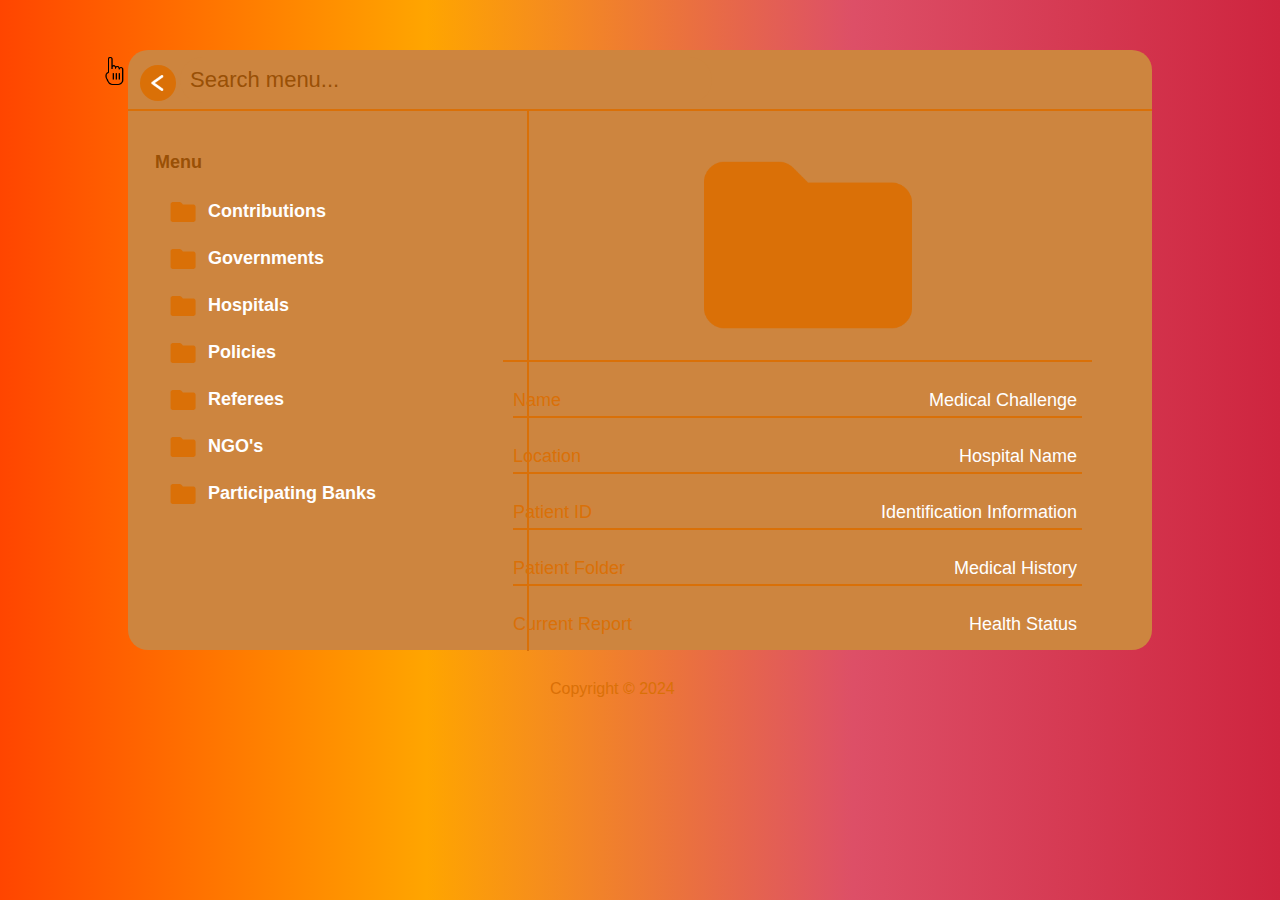
<file: SeeTheDoctor/dashboard.html>
<!DOCTYPE html>
<html lang='en'>
<head>
    <meta charset ='UTF-8'>
    <meta http-equiv="X-UA Compatible" content="ie-edge">
    <meta name="viewport" content="width=device-width, initial-scale=1.0">
    <meta name="keywords" content="Medical App, Health App, Life App">
    <meta name="description" content="Sickness free, Health Check Level,
         Health maintainance and diagnosis, See a Doctor App">
    <meta name="author" content="Okiemute Enajijevwe">
    <link rel="stylesheet" href="dashboard.css">
    <link rel="shortcut icon" href="images/icons8-stethoscope-32.ico" type="image/x-icon">
    <title>dashboard</title>
</head>
<body>
     <div id="container">
          <img class="cursor" src="images/icons8-hand-cursor-50.png" 
            alt= "https://icons8.com/icon/11655/hand-cursor">
            <header class="container-child">
               <img class ="less-than-sign" src="images/icons8-less-than-30.png"
                  alt="Less than icon (Icon8) by https://icons8.com/icons/set/less-than">
             <input type= "text" placeholder= 'Search menu...'>
          </header>
          <hr class="rule1">
          <main class="container-child2"> 
                    <div class="dashboard">
                             <img src='images/icons8-folder-384.png' 
                                alt="Folder icon (Icons8) by https://icons8.com">      
                         <div class="dashboard-data">
                              <ul>
                              <hr class='rule2'>
                                   <li><a href="#">Name<span class="dashboard-right-data">Medical Challenge</span></a></li>
                                   <li><a href="#">Location<span class="dashboard-right-data">Hospital Name</span></a></li>
                                   <li><a href="">Patient ID<span class="dashboard-right-data">Identification Information</span></a></li>
                                   <li><a href="">Patient Folder<span class="dashboard-right-data">Medical History</span></a></li>
                                   <li><a href="#">Current Report<span class="dashboard-right-data">Health Status</span></a></li>
                              </ul>
                         </div>
                    </div>
                    <br>
                    <p class="menu-text">Menu</p>
                         <ul class="menu">
                              <li class="menu-li"><a href="#">Contributions</a></li>
                              <li class="menu-li"><a href="#">Governments</a></li>
                              <li class="menu-li"><a href="#">Hospitals</a></li>
                              <li class="menu-li"><a href="#">Policies</a></li>
                              <li class="menu-li"><a href="#">Referees</a></li>
                              <li class="menu-li"><a href="#">NGO's</a></li>
                              <li class="menu-li"><a href="#">Participating Banks</a></li>
                         </ul>
               </main>
          <footer class="container-child">
               Copyright &#169 2024
          </footer>                                                                                                                                                                                                                                                                                                                                                                                                                                                                                                                                                                                                                                                                
    </div>
    <script src="script.js"></script>
</body>
</html>
</file>
<file: SeeTheDoctor/dashboard.css>
* {
    border: 0;
    padding: 0;
    margin: 0;
    }

    body {
    font-family: Arial, Helvetica, sans-serif;
    background-image: linear-gradient(to left, #ce253f, rgb(221, 79, 103), orange, orangered);
    position: relative;
    }

    input[type=text] {
    width: 40%;
    padding: 10px;
    color: #da7007;
    font-size: 22px;    
    align-self: flex-start;
    position: absolute;
    top: 7px;
    left: 180px;
    outline-color: #da7007;
    outline: none;
    border-radius: 50px;
    background-color: #cd853f;
    }

    main {
    width: 30%;
    height: 88.5%;
    border-right-width: 2px;
    border-right-style: solid;
    border-right-color: #da7007;
    align-self:flex-start;
    position: absolute;
    top: 55px;
    flex: 1 1 auto;
    font-size: 32px;
    font-weight: 700;
    margin: 5px;
    padding: 5px;
    }

    footer {
    position: absolute;
    top: 630px;
    left: 550px;
    color: #da7007;
    }

    main li a {
    display: block;
    text-decoration: none;
    color: #fff;
    font-size: 18px;
    }

    img {
    height: auto;
    width : 250px;
    position: absolute;
    left: 550px;
    top: 10px;
    }
    
    #container {
    width: 80%;
    height: 600px;
    margin: 0 auto;
    margin-top: 50px;
    border-radius: 20px;
    background-color: #cd853f;
    display: flex;
    flex-direction: column;
    justify-content:  center;
    }

    hr.rule1 {
    border: 1px solid #da7007;
    position: relative;
    bottom: 240px;
    }

    .cursor {
    width: 30px;
    height: 30px;
    position: absolute;
    left: 550px;
    top: 15px;
    z-index: 1;   
    }

    .less-than-sign {
    width: 20px;
    height: 20px;
    position: absolute;
    left: 140px;
    top: 15px;
    border: none;
    background-color: #da7007;
    border-radius: 50px;
    padding: 8px;
    }

    .menu {
    margin: 15px;
    padding: 15px;
    line-height: 1.5;
    margin-top: 0;
    }  

    .menu-li {
    list-style: none;
    padding: 10px 40px;
    background-image: url('images/icons8-folder-384.png');
    background-repeat: no-repeat;
    background-position: left center;
    background-size: 30px;
    }

    .dashboard-data {
    width:589px;
    display: inline;
    position: absolute;
    left: 370px;
    top: 250px;
    }

    .dashboard-right-data {
    color: #ffffff;
    position: absolute;
    right: 15px;
    }

    .menu-text {
    margin-left: 17px;
    color: #995006;
    font-size: 18px;
    font-weight: 900;
    }

    .dashboard li {
    margin: 10px; 
    padding: 18px;
    font-weight: 100;
    list-style-type: none;
    padding-bottom: 5px;
    padding-left: 0px;
    border-bottom: 2px solid #da7007;
    }

    .rule2 {
      border: 1px solid #da7007;
    }

    .dashboard-data a {
      color: #da7007;
    }

    .dashboard li:last-child {
      border-bottom: none;
    }

    ::placeholder {
      color: #995006;
    }

    input[type=text]:hover {
    outline-width: 2px;
    outline-style: double;
    outline-offset: 1px;
    }

     @media(max-width : 600px) {
        footer {
          color: #fff;
          position: absolute;
          bottom: 1px;
          left: 250px;
        }

        .dashboard-data {
          width:277px;
          position: absolute;
          left: 187px;
          top: 250px;
          }

        img {
          height: auto;
          width : 250px;
          position: absolute;
          left: 200px;
          top: 10px;
          }
      }
</file>
